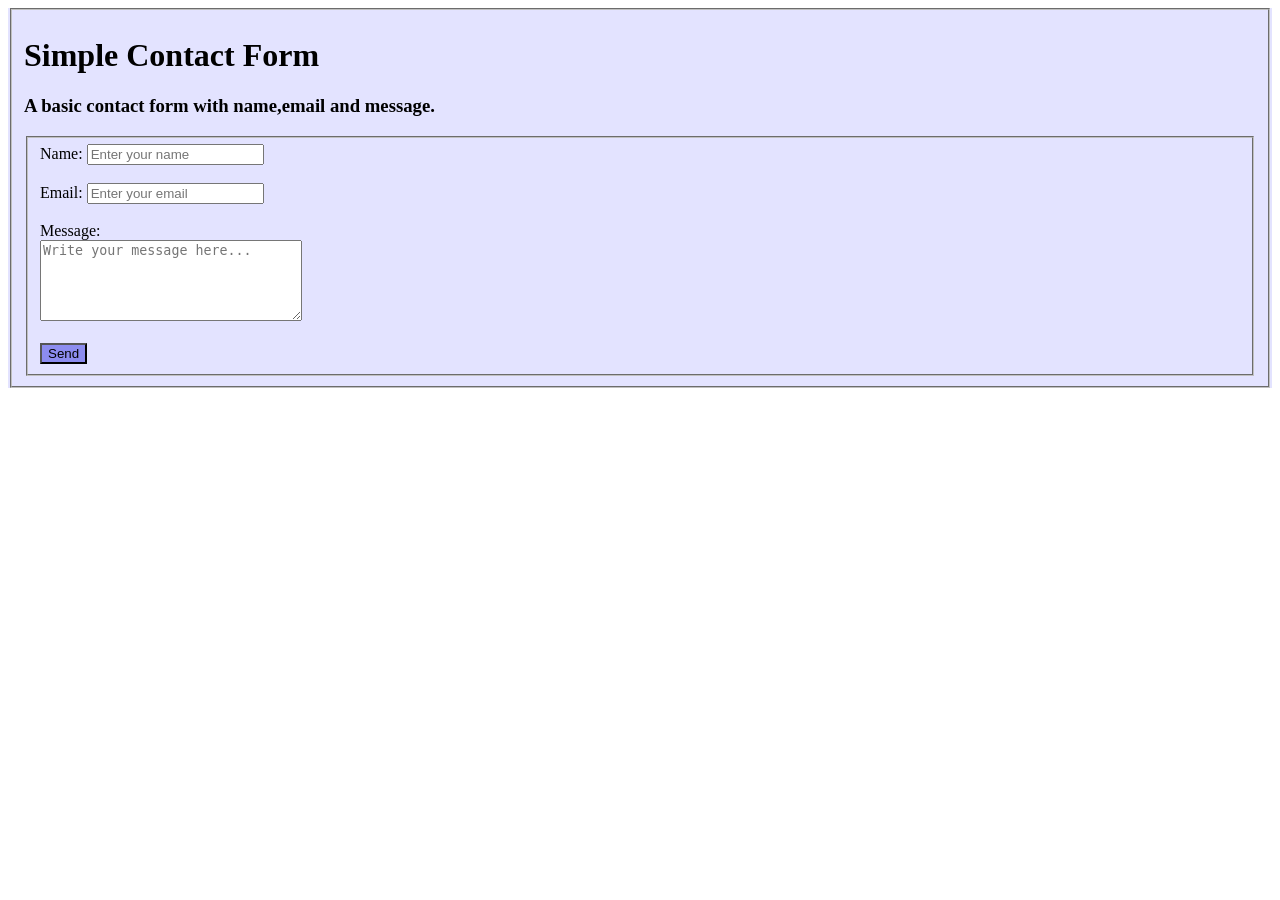
<file: index.html>
<!DOCTYPE html>
<html lang="en">
<head>
    <meta charset="UTF-8">
    <meta name="viewport" content="width=device-width, initial-scale=1.0">
    <title>Contact Form</title>
    <link rel="stylesheet" href="contact.css">
</head>
<body>
    <form action="push">
        <fieldset>

    <h1>Simple Contact Form</h1>
    <h3>A basic contact form with name,email and message.</h3>
    <fieldset>
        <label for="name">Name:</label>
        <input type="text" placeholder="Enter your name" id="name">
        <br><br>
        <label for="email">Email:</label>
        <input type="email" placeholder="Enter your email" id="email">
        <br><br>
        <label for="text">Message:</label><br>
        <textarea placeholder="Write your message here..." cols="30" rows="5" ></textarea>
        <br><br>
        <!-- <label for="send"></label> -->
        <input type="submit" value="Send" style="background-color: rgb(140, 140, 239);" >
    </fieldset>
    </fieldset>
    </form>
</body>
</html>
</file>
<file: contact.css>
form{
    background-color: rgb(227, 227, 255);
}
</file>
